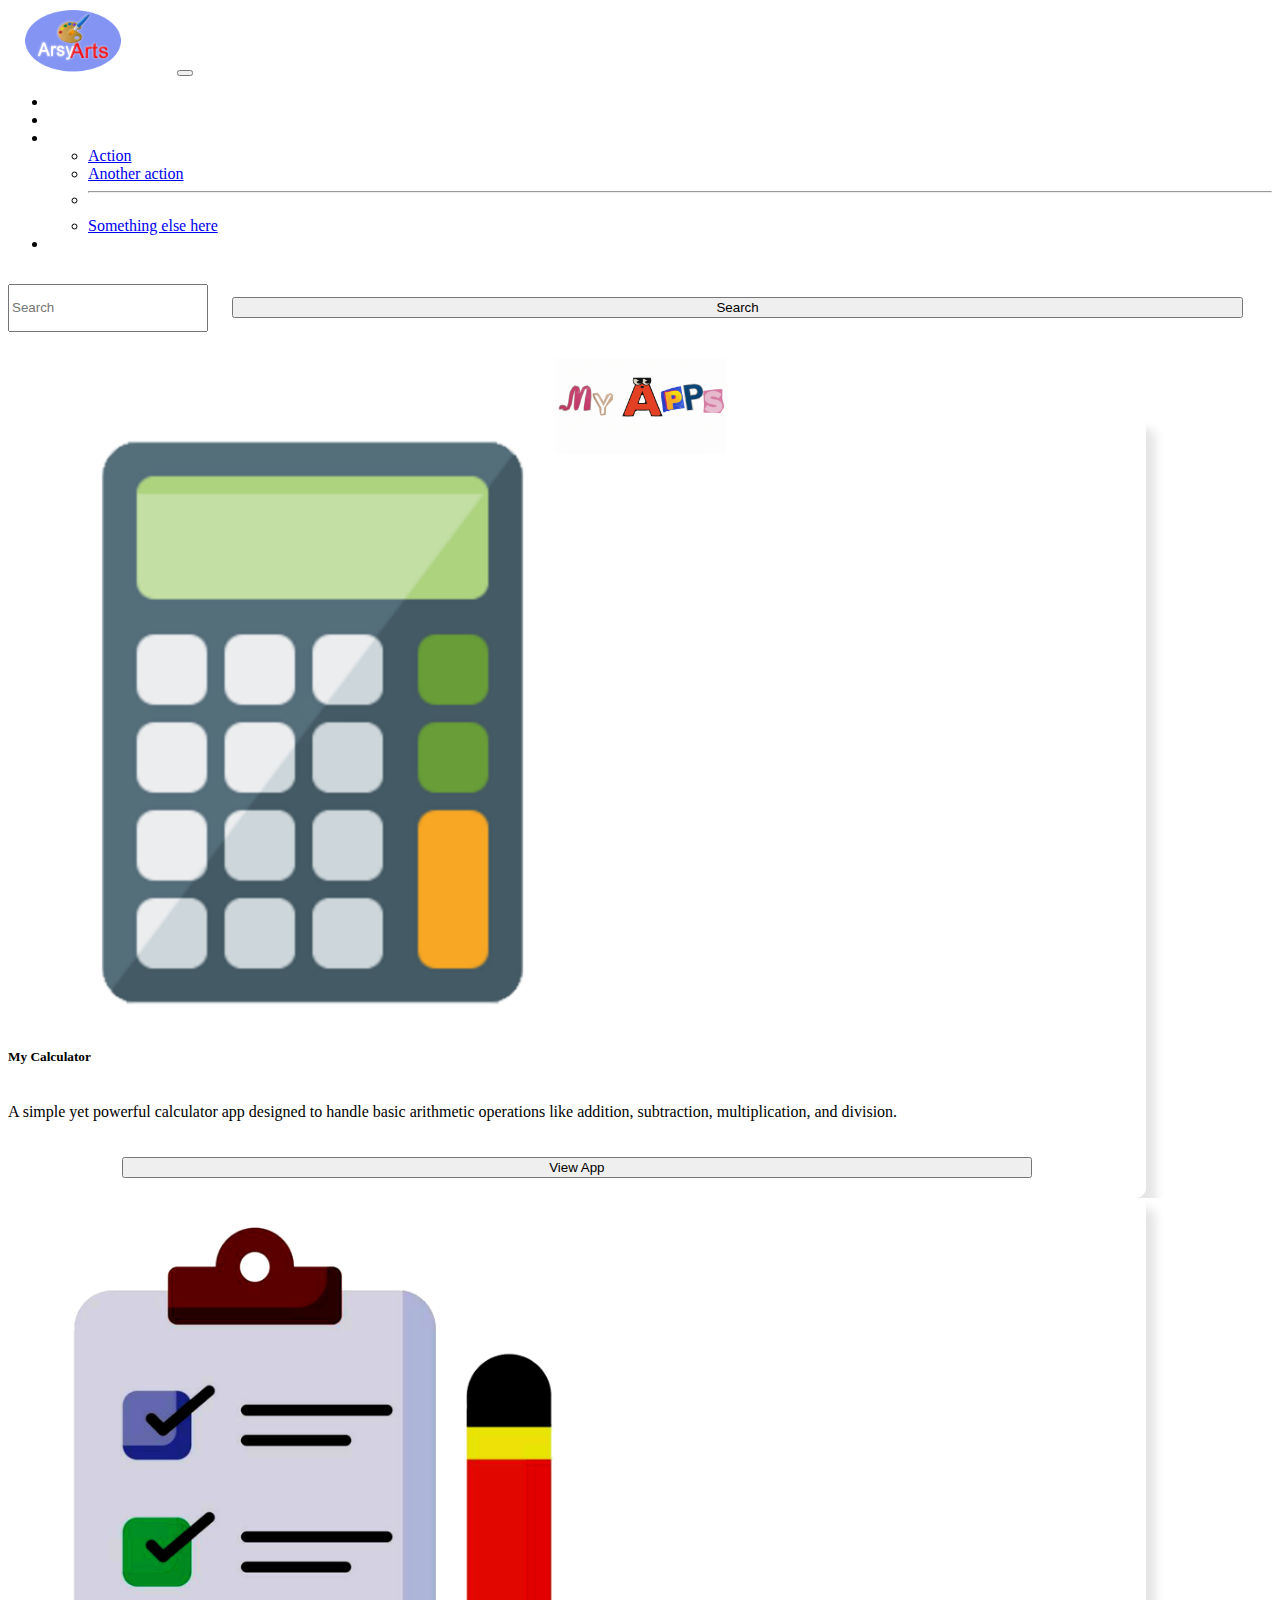
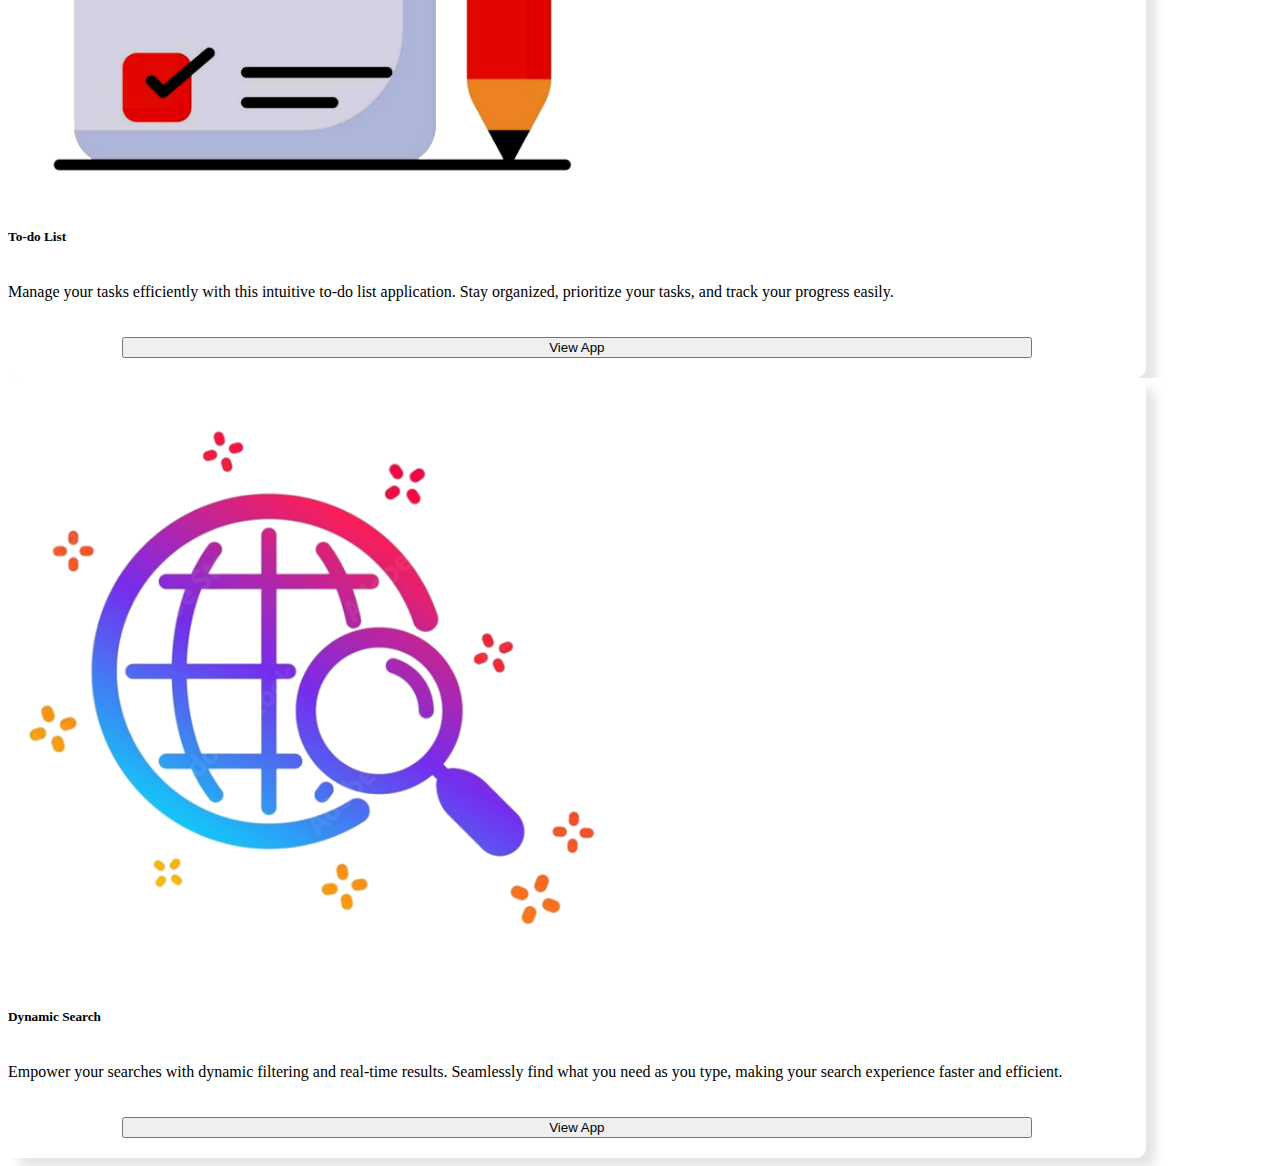
<file: index.html>
<!DOCTYPE html>
<html lang="en">
<head>
    <meta charset="UTF-8">
    <meta name="viewport" content="width=device-width, initial-scale=1.0">
    <link href="https://cdn.jsdelivr.net/npm/bootstrap@5.0.2/dist/css/bootstrap.min.css" rel="stylesheet" integrity="sha384-EVSTQN3/azprG1Anm3QDgpJLIm9Nao0Yz1ztcQTwFspd3yD65VohhpuuCOmLASjC" crossorigin="anonymous">
    <script src="https://cdn.jsdelivr.net/npm/bootstrap@5.0.2/dist/js/bootstrap.bundle.min.js" integrity="sha384-MrcW6ZMFYlzcLA8Nl+NtUVF0sA7MsXsP1UyJoMp4YLEuNSfAP+JcXn/tWtIaxVXM" crossorigin="anonymous"></script>
 
    <title>ArsyArts Apps</title>
    
</head>
<body>
    <link rel="stylesheet" href="css/index.css">
    <nav class="navbar navbar-expand-lg navbar-light bg-primary">
        <div class="container-fluid">
            <img src="ICONS/ARSYARTS_LOGO2_PNG.png" id="main_logo" class="card-img-top" alt="...">
            <!-- <a class="navbar-brand" href="#">ArsyArts</a> -->
            <button class="navbar-toggler" type="button" data-bs-toggle="collapse" data-bs-target="#navbarSupportedContent" aria-controls="navbarSupportedContent" aria-expanded="false" aria-label="Toggle navigation">
                <span class="navbar-toggler-icon"></span>
            </button>
            <div class="collapse navbar-collapse" id="navbarSupportedContent">
                <ul class="navbar-nav me-auto mb-2 mb-lg-0">
                    <li class="nav-item">
                        <a class="nav-link active" aria-current="page" href="#" style="color: white;">Home</a>
                    </li>
                    <li class="nav-item">
                        <a class="nav-link" href="#" style="color: white;">Link</a>
                    </li>
                    <li class="nav-item dropdown">
                        <a class="nav-link dropdown-toggle" href="#" id="navbarDropdown" role="button" data-bs-toggle="dropdown" aria-expanded="false" style="color: white;">
                            Dropdown
                        </a>
                        <ul class="dropdown-menu" aria-labelledby="navbarDropdown">
                            <li><a class="dropdown-item" href="#">Action</a></li>
                            <li><a class="dropdown-item" href="#">Another action</a></li>
                            <li><hr class="dropdown-divider"></li>
                            <li><a class="dropdown-item" href="#">Something else here</a></li>
                        </ul>
                    </li>
                    <li class="nav-item">
                        <a class="nav-link disabled" href="#" tabindex="-1" aria-disabled="true" style="color: white;">Disabled</a>
                    </li>
                </ul>
                <form class="d-flex" id="search_div">
                    <input class="form-control me-2" type="search" placeholder="Search" id="search" aria-label="Search">
                    <button class="btn btn-outline-light" id="search_button" type="submit">Search</button>
                </form>
            </div>
        </div>
    </nav>
    

    
    <div class="" style="text-align: center; margin: 20px;">
        <h1>143</h1>
        <img src="ICONS/MY_APPS_GIF.gif" id="myapps_gif" class="card-img-top" alt="...">
    </div>


    <div class="container">
        <div class="row">
            <div class="col-md-4 mb-4 mt-4" style="background-color: white;">
                <div class="card mx-auto" id="card1">
                    <img src="ICONS/CALCULATOR_ICON_PNG.png" class="card-img-top" style="width:50%; margin: 20px;" alt="...">
                    <div class="card-body">
                        <h5 class="card-title">My Calculator</h5>
                        <p class="card-text">A simple yet powerful calculator app designed to handle basic arithmetic operations like addition, subtraction, multiplication, and division.</p>
                    </div>
                    <div class="btn-container">
                        <button class="btn btn-primary" type="button" onclick="to_calculator()" href="app/calculator.html">
                            View App
                        </button>
                    </div>
                </div>
                <script>
                    function to_calculator() {
                        window.location.href = 'app/calculator.html';
                    }
                </script>
            </div>
            <div class="col-md-4 mb-4 mt-4" style="background-color: white;">
                <div class="card mx-auto" id="card2">
                    <img src="ICONS/TODO_LIST_ICON_PNG.png" class="card-img-top" style="width:50%; margin: 20px;" alt="...">
                    <div class="card-body">
                        <h5 class="card-title">To-do List</h5>
                        <p class="card-text">Manage your tasks efficiently with this intuitive to-do list application. Stay organized, prioritize your tasks, and track your progress easily.</p>
                    </div>
                    <div class="btn-container">
                        <button class="btn btn-primary" type="button" onclick="to_todo_list()" href="app/todo_list.html">
                            View App
                        </button>
                    </div>
                </div>
                <script>
                    function to_todo_list() {
                        window.location.href = 'app/todo_list.html';
                    }
                </script>
            </div>
            <div class="col-md-4 mb-4 mt-4" style="background-color: white;">
                <div class="card mx-auto" id="card3">
                    <img src="ICONS/DYNAMIC_SEARCH_ICON_PNG.png" class="card-img-top" style="width:50%; margin: 20px;" alt="...">
                    <div class="card-body">
                        <h5 class="card-title">Dynamic Search</h5>
                        <p class="card-text">Empower your searches with dynamic filtering and real-time results. Seamlessly find what you need as you type, making your search experience faster and efficient.</p>
                    </div>
                    <div class="btn-container">
                        <button class="btn btn-primary" type="button" onclick="to_dynamic_search()" href="app/dynamic_search.html">
                            View App
                        </button>
                    </div>
                </div>
                <script>
                    function to_dynamic_search() {
                        window.location.href = 'app/dynamic_search.html';
                    }
                </script>
            </div>
        </div>
    </div>
</body>
</html>
</file>
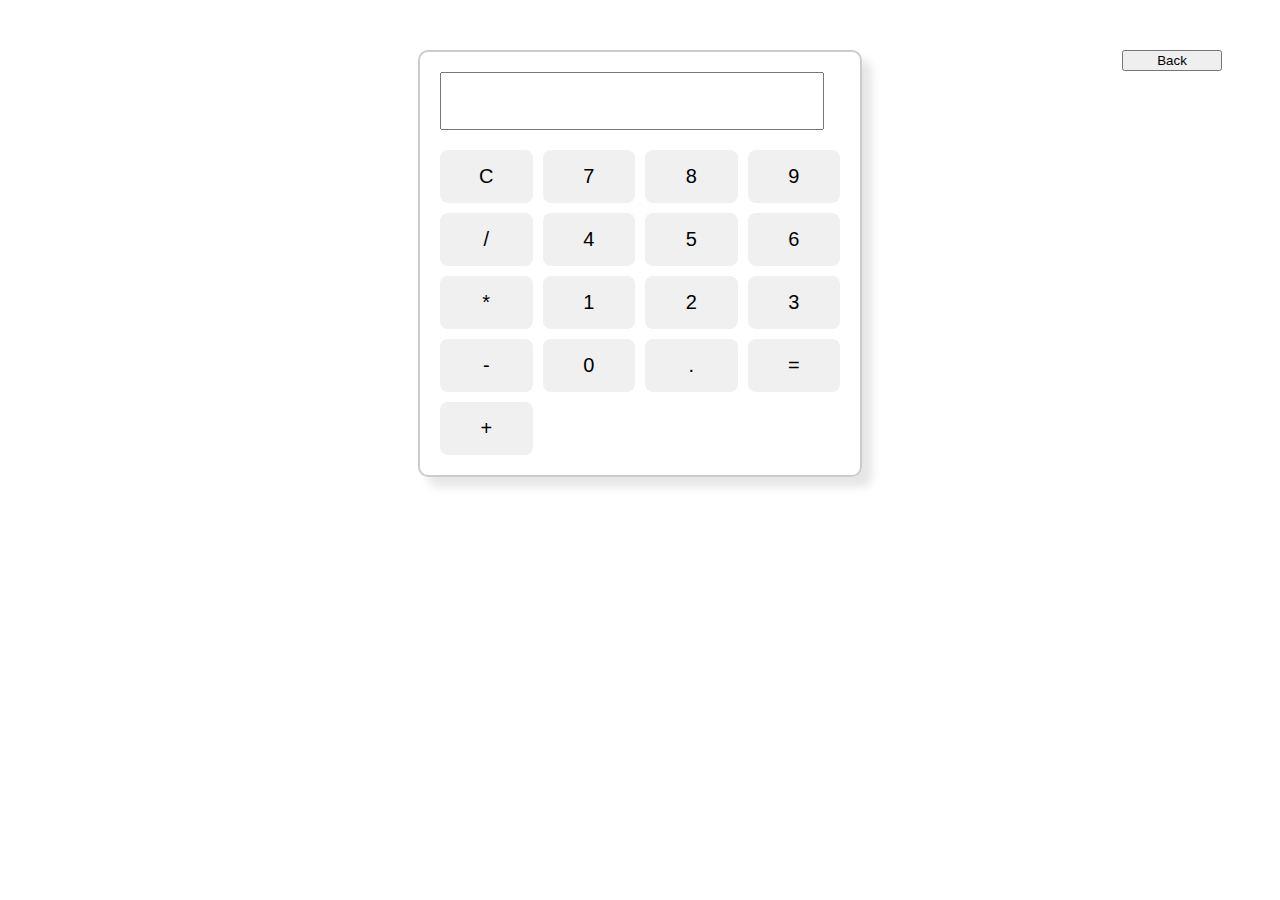
<file: calculator.html>
<!DOCTYPE html>
<html lang="en">
<head>
    <meta charset="UTF-8">
    <meta name="viewport" content="width=device-width, initial-scale=1.0">
    <link href="https://cdn.jsdelivr.net/npm/bootstrap@5.0.2/dist/css/bootstrap.min.css" rel="stylesheet" integrity="sha384-EVSTQN3/azprG1Anm3QDgpJLIm9Nao0Yz1ztcQTwFspd3yD65VohhpuuCOmLASjC" crossorigin="anonymous">
    <script src="https://cdn.jsdelivr.net/npm/bootstrap@5.0.2/dist/js/bootstrap.bundle.min.js" integrity="sha384-MrcW6ZMFYlzcLA8Nl+NtUVF0sA7MsXsP1UyJoMp4YLEuNSfAP+JcXn/tWtIaxVXM" crossorigin="anonymous"></script>
 
    <title>Calculator</title>
    <style>
        .calculator {
            width: 400px;
            margin: 50px auto;
            border: 2px solid #ccc;
            border-radius: 10px;
            padding: 20px;
            box-shadow: 10px 10px 10px rgba(0, 0, 0, 0.1);
        }        
    
        .calculator #display {
            width: calc(100% - 40px);
            margin-bottom: 20px;
            padding: 10px;
            font-size: 30px;
        }
    
        .calculator .buttons {
            display: grid;
            grid-template-columns: repeat(4, 1fr);
            gap: 10px;
        }
    
        .calculator button {
            padding: 15px;
            font-size: 20px;
            border: none;
            border-radius: 8px;
            cursor: pointer;
            background-color: #f0f0f0;
        }
    
        .calculator button:hover {
            background-color: #ccc;
        }

        .btn{
            width: 100px;
            float: right;
            margin-right: 50px;
        }
    </style>
    
</head>
<body>
    <button class="btn btn-primary" type="button" onclick="to_index()" href="index.html">
        Back
        <script>
            function to_index() {
                window.location.href = 'index.html';
            }
        </script>
    </button>
    <div class="calculator">
        <input type="text" id="display">
        <div class="buttons">
            <button onclick="clearDisplay()">C</button>
            <button onclick="appendToDisplay('7')">7</button>
            <button onclick="appendToDisplay('8')">8</button>
            <button onclick="appendToDisplay('9')">9</button>
            <button onclick="appendToDisplay('/')">/</button>
            <button onclick="appendToDisplay('4')">4</button>
            <button onclick="appendToDisplay('5')">5</button>
            <button onclick="appendToDisplay('6')">6</button>
            <button onclick="appendToDisplay('*')">*</button>
            <button onclick="appendToDisplay('1')">1</button>
            <button onclick="appendToDisplay('2')">2</button>
            <button onclick="appendToDisplay('3')">3</button>
            <button onclick="appendToDisplay('-')">-</button>
            <button onclick="appendToDisplay('0')">0</button>
            <button onclick="appendToDisplay('.')">.</button>
            <button onclick="calculate()">=</button>
            <button onclick="appendToDisplay('+')">+</button>
        </div>
    </div>
    <script src="calculator.js"></script>
</body>
</html>
</file>
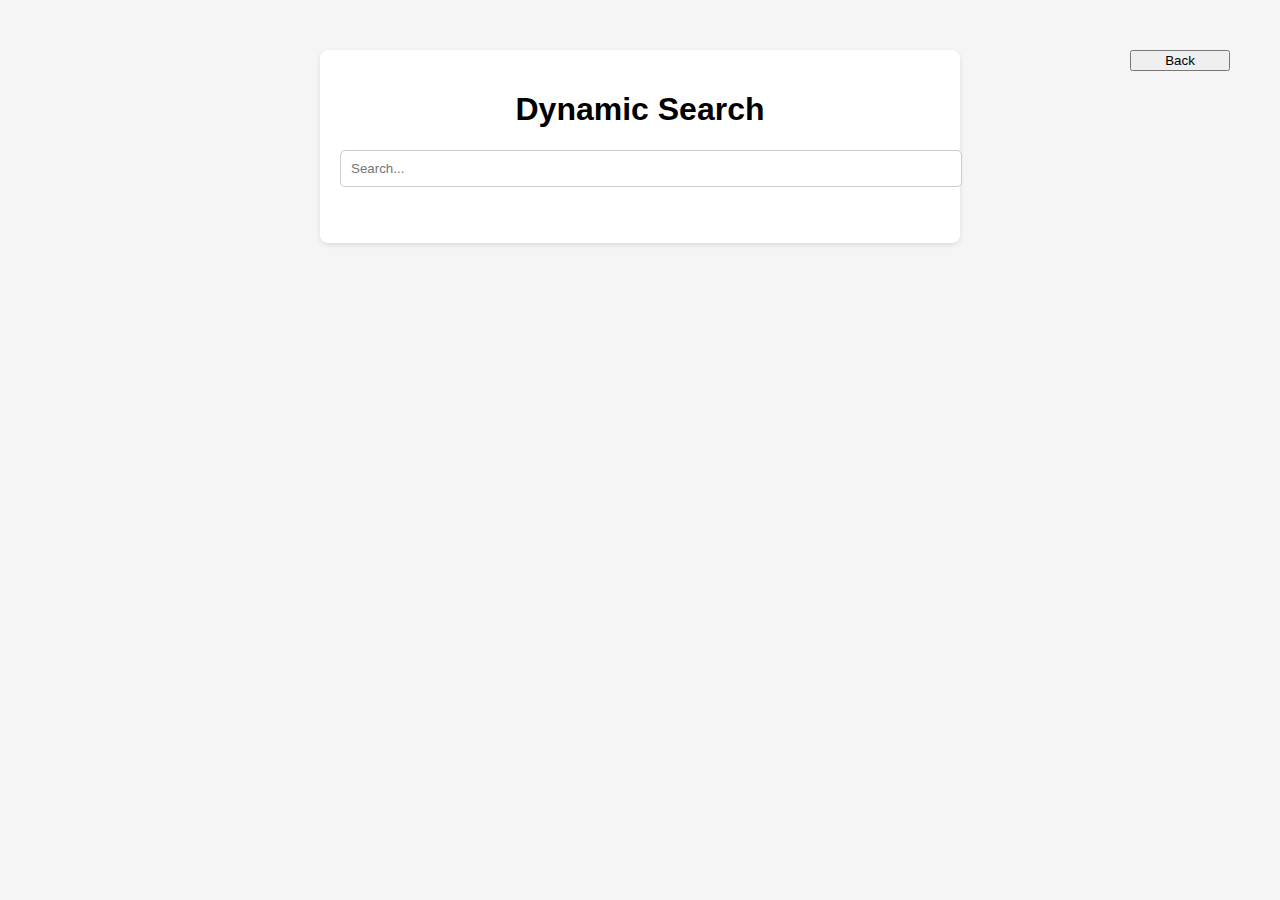
<file: dynamic_search.html>
<!DOCTYPE html>
<html lang="en">
<head>
    <meta charset="UTF-8">
    <meta name="viewport" content="width=device-width, initial-scale=1.0">
    <link href="https://cdn.jsdelivr.net/npm/bootstrap@5.0.2/dist/css/bootstrap.min.css" rel="stylesheet" integrity="sha384-EVSTQN3/azprG1Anm3QDgpJLIm9Nao0Yz1ztcQTwFspd3yD65VohhpuuCOmLASjC" crossorigin="anonymous">
    <script src="https://cdn.jsdelivr.net/npm/bootstrap@5.0.2/dist/js/bootstrap.bundle.min.js" integrity="sha384-MrcW6ZMFYlzcLA8Nl+NtUVF0sA7MsXsP1UyJoMp4YLEuNSfAP+JcXn/tWtIaxVXM" crossorigin="anonymous"></script>
 
    <title>Dynamic Search</title>
    <style>
        body {
            font-family: Arial, sans-serif;
            margin: 0;
            padding: 0;
            background-color: #f5f5f5;
        }
        
        .container {
            max-width: 600px;
            margin: 50px auto;
            padding: 20px;
            background-color: #fff;
            border-radius: 8px;
            box-shadow: 0 2px 5px rgba(0, 0, 0, 0.1);
        }
        
        h1 {
            text-align: center;
        }
        
        input[type="text"] {
            width: 100%;
            padding: 10px;
            margin-bottom: 20px;
            border: 1px solid #ccc;
            border-radius: 5px;
        }
        
        ul {
            list-style-type: none;
            padding: 0;
        }
        
        li {
            padding: 10px;
            border-bottom: 1px solid #eee;
        }
        
        li:last-child {
            border-bottom: none;
        }
        
        .btn{
            width: 100px;
            float: right;
            margin-right: 50px;
        }   
    </style>
</head>
<body>
    <button class="btn btn-primary" type="button" onclick="to_index()" href="index.html">
        Back
        <script>
            function to_index() {
                window.location.href = 'index.html';
            }
        </script>
    </button>
    <div class="container">
        <h1>Dynamic Search</h1>
        <input type="text" id="searchInput" placeholder="Search...">
        <ul id="resultsList"></ul>
    </div>
    <script src="dynamic_search.js"></script>
</body>
</html>
</file>
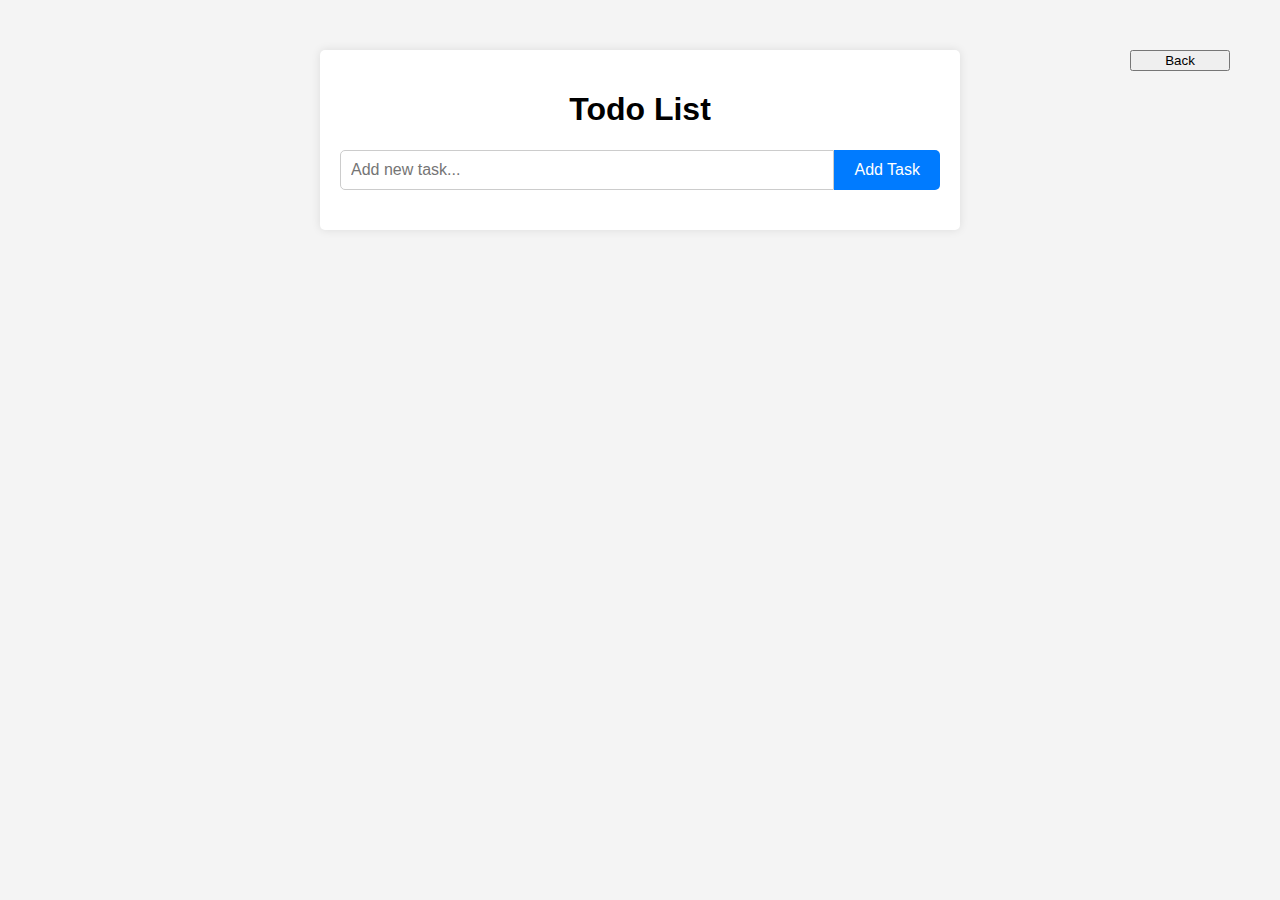
<file: todo_list.html>
<!DOCTYPE html>
<html lang="en">
<head>
    <meta charset="UTF-8">
    <meta name="viewport" content="width=device-width, initial-scale=1.0">
    <link href="https://cdn.jsdelivr.net/npm/bootstrap@5.0.2/dist/css/bootstrap.min.css" rel="stylesheet" integrity="sha384-EVSTQN3/azprG1Anm3QDgpJLIm9Nao0Yz1ztcQTwFspd3yD65VohhpuuCOmLASjC" crossorigin="anonymous">
    <script src="https://cdn.jsdelivr.net/npm/bootstrap@5.0.2/dist/js/bootstrap.bundle.min.js" integrity="sha384-MrcW6ZMFYlzcLA8Nl+NtUVF0sA7MsXsP1UyJoMp4YLEuNSfAP+JcXn/tWtIaxVXM" crossorigin="anonymous"></script>
 
    <title>To-do List</title>
    <style>
        body {
            font-family: Arial, sans-serif;
            background-color: #f4f4f4;
            margin: 0;
            padding: 0;
        }
        
        .container {
            max-width: 600px;
            margin: 50px auto;
            background-color: #fff;
            padding: 20px;
            border-radius: 5px;
            box-shadow: 0 0 10px rgba(0, 0, 0, 0.1);
        }
        
        h1 {
            text-align: center;
        }
        
        .input-container {
            display: flex;
            margin-bottom: 20px;
        }
        
        input[type="text"] {
            flex: 1;
            padding: 10px;
            border: 1px solid #ccc;
            border-radius: 5px 0 0 5px;
            font-size: 16px;
        }
        
        #addTaskBtn {
            padding: 10px 20px;
            border: none;
            background-color: #007bff;
            color: #fff;
            border-radius: 0 5px 5px 0;
            cursor: pointer;
            font-size: 16px;
        }
        
        ul {
            list-style-type: none;
            padding: 0;
        }
        
        li {
            display: flex;
            align-items: center;
            padding: 10px;
            border-bottom: 1px solid #ccc;
        }
        
        .delete-btn {
            margin-left: auto;
            background-color: #dc3545;
            color: #fff;
            border: none;
            padding: 5px 10px;
            border-radius: 5px;
            cursor: pointer;
        }
        
        .btn{
            width: 100px;
            float: right;
            margin-right: 50px;
        }
    </style>
</head>
<body>
    <button class="btn btn-primary" type="button" onclick="to_index()" href="index.html">
        Back
        <script>
            function to_index() {
                window.location.href = 'index.html';
            }
        </script>
    </button>
    <div class="container">
        <h1>Todo List</h1>
        <div class="input-container">
            <input type="text" id="taskInput" placeholder="Add new task...">
            <button id="addTaskBtn">Add Task</button>
        </div>
        <ul id="taskList"></ul>
    </div>

    <script src="todo_list.js"></script>
</body>
</html>
</file>
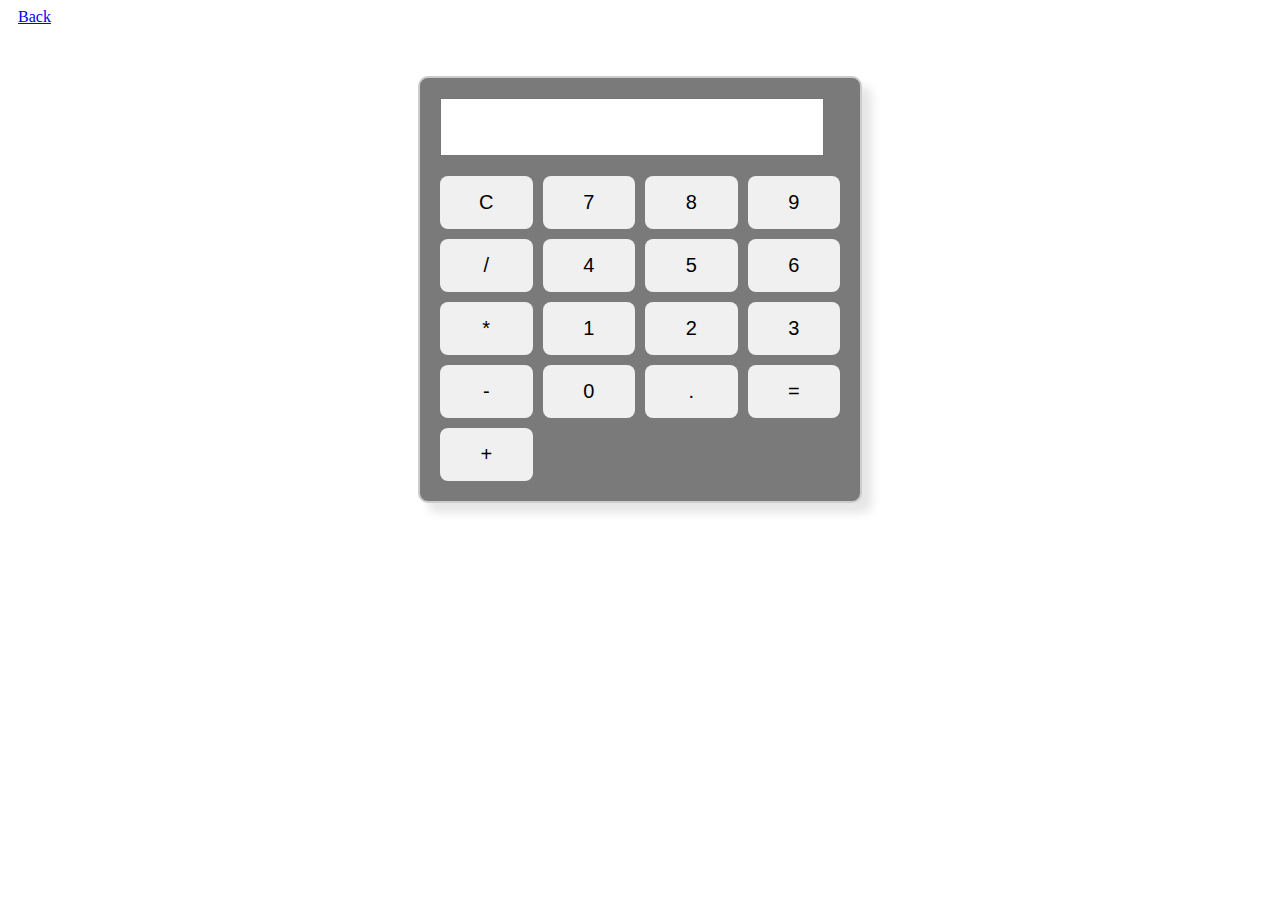
<file: app/calculator.html>
<!DOCTYPE html>
<html lang="en">
<head>
    <meta charset="UTF-8">
    <meta name="viewport" content="width=device-width, initial-scale=1.0">
    <link href="https://cdn.jsdelivr.net/npm/bootstrap@5.0.2/dist/css/bootstrap.min.css" rel="stylesheet" integrity="sha384-EVSTQN3/azprG1Anm3QDgpJLIm9Nao0Yz1ztcQTwFspd3yD65VohhpuuCOmLASjC" crossorigin="anonymous">
    <script src="https://cdn.jsdelivr.net/npm/bootstrap@5.0.2/dist/js/bootstrap.bundle.min.js" integrity="sha384-MrcW6ZMFYlzcLA8Nl+NtUVF0sA7MsXsP1UyJoMp4YLEuNSfAP+JcXn/tWtIaxVXM" crossorigin="anonymous"></script>
 
    <title>ArsyArts My Calculator</title>
</head>
<body>
    <link rel="stylesheet" href="../css/calculator.css">
    <!-- <button class="btn btn-primary" type="button" onclick="to_index()" href="index.html">
        Back
        <script>
            function to_index() {
                window.location.href = 'index.html';
            }
        </script>
    </button> -->

    <a class="btn btn-primary" href="../index.html">Back</a>

    <div class="calculator">
        <input type="text" id="display">
        <div class="buttons">
            <button onclick="clearDisplay()">C</button>
            <button onclick="appendToDisplay('7')">7</button>
            <button onclick="appendToDisplay('8')">8</button>
            <button onclick="appendToDisplay('9')">9</button>
            <button onclick="appendToDisplay('/')">/</button>
            <button onclick="appendToDisplay('4')">4</button>
            <button onclick="appendToDisplay('5')">5</button>
            <button onclick="appendToDisplay('6')">6</button>
            <button onclick="appendToDisplay('*')">*</button>
            <button onclick="appendToDisplay('1')">1</button>
            <button onclick="appendToDisplay('2')">2</button>
            <button onclick="appendToDisplay('3')">3</button>
            <button onclick="appendToDisplay('-')">-</button>
            <button onclick="appendToDisplay('0')">0</button>
            <button onclick="appendToDisplay('.')">.</button>
            <button onclick="calculate()">=</button>
            <button onclick="appendToDisplay('+')">+</button>
        </div>
    </div>
    <script src="../app/calculator.js"></script>
</body>
</html>
</file>
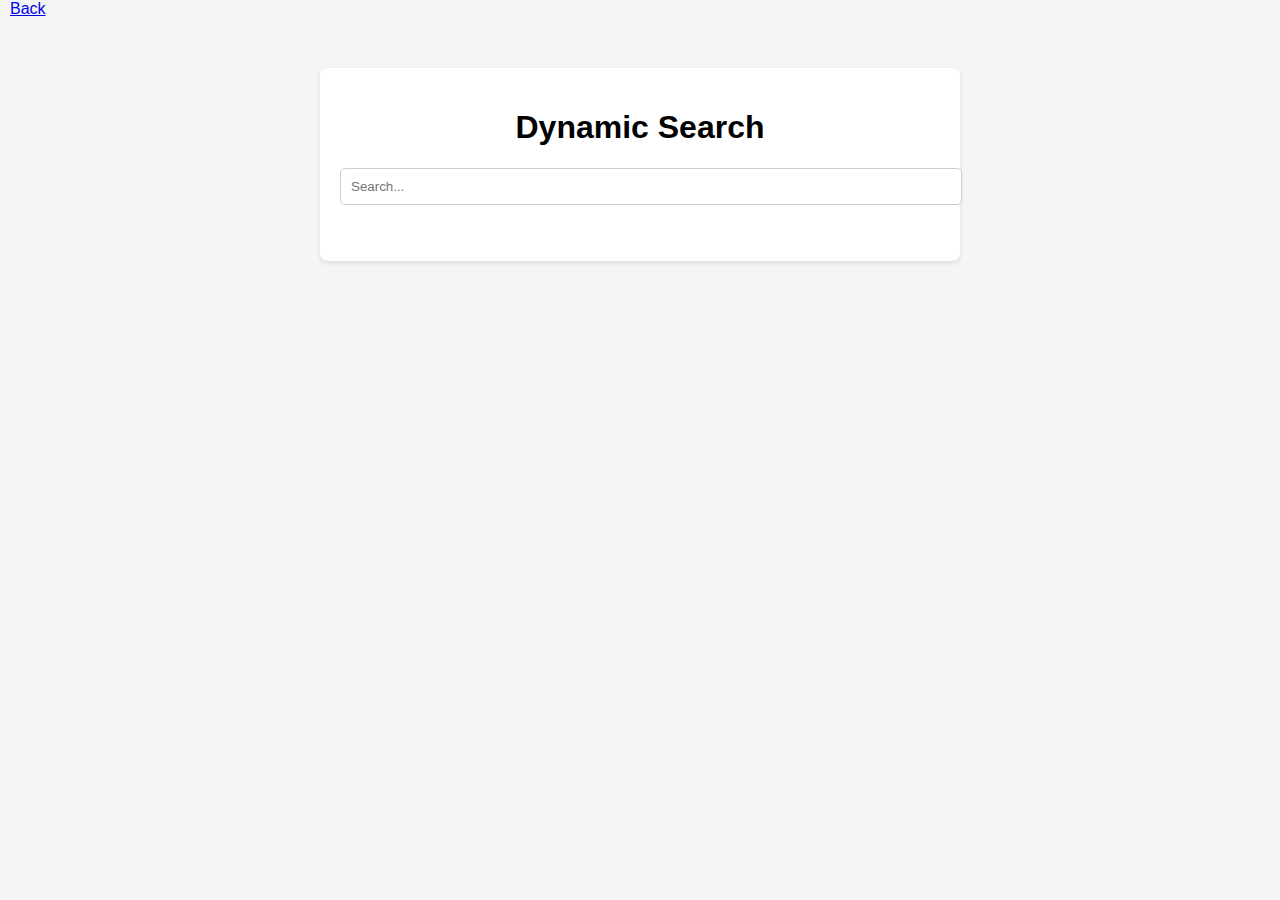
<file: app/dynamic_search.html>
<!DOCTYPE html>
<html lang="en">
<head>
    <meta charset="UTF-8">
    <meta name="viewport" content="width=device-width, initial-scale=1.0">
    <link href="https://cdn.jsdelivr.net/npm/bootstrap@5.0.2/dist/css/bootstrap.min.css" rel="stylesheet" integrity="sha384-EVSTQN3/azprG1Anm3QDgpJLIm9Nao0Yz1ztcQTwFspd3yD65VohhpuuCOmLASjC" crossorigin="anonymous">
    <script src="https://cdn.jsdelivr.net/npm/bootstrap@5.0.2/dist/js/bootstrap.bundle.min.js" integrity="sha384-MrcW6ZMFYlzcLA8Nl+NtUVF0sA7MsXsP1UyJoMp4YLEuNSfAP+JcXn/tWtIaxVXM" crossorigin="anonymous"></script>
 
    <title>ArsyArts Dynamic Search</title>
</head>
<body>
    <link rel="stylesheet" href="../css/dynamic_search.css">
    <!-- <button class="btn btn-primary" type="button" onclick="to_index()" href="index.html">
        Back
        <script>
            function to_index() {
                window.location.href = 'index.html';
            }
        </script> -->

        <a class="btn btn-primary" href="../index.html">Back</a>

    </button>
    <div class="container">
        <h1>Dynamic Search</h1>
        <input type="text" id="searchInput" placeholder="Search...">
        <ul id="resultsList"></ul>
    </div>
    <script src="../app/dynamic_search.js"></script>
</body>
</html>
</file>
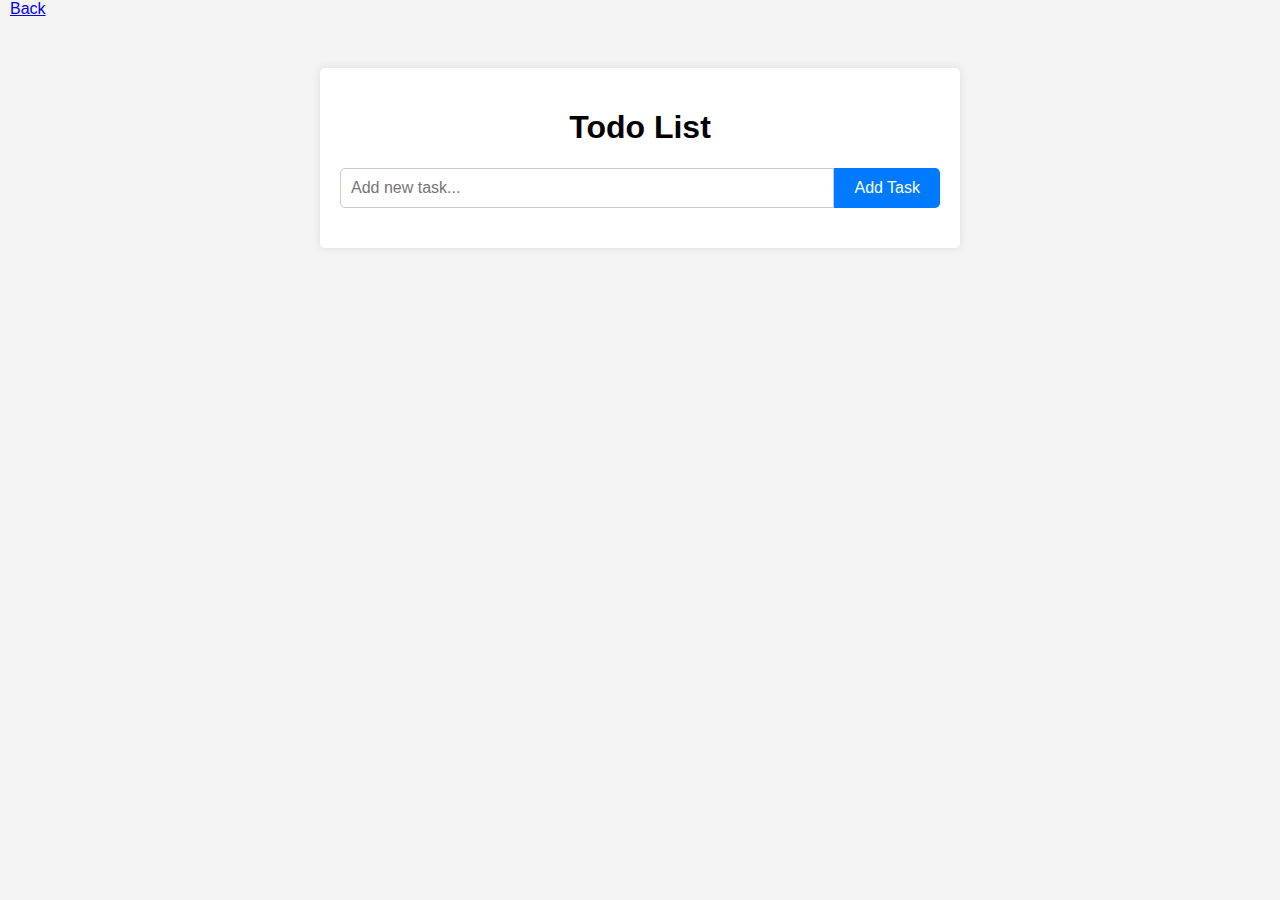
<file: app/todo_list.html>
<!DOCTYPE html>
<html lang="en">
<head>
    <meta charset="UTF-8">
    <meta name="viewport" content="width=device-width, initial-scale=1.0">
    <link href="https://cdn.jsdelivr.net/npm/bootstrap@5.0.2/dist/css/bootstrap.min.css" rel="stylesheet" integrity="sha384-EVSTQN3/azprG1Anm3QDgpJLIm9Nao0Yz1ztcQTwFspd3yD65VohhpuuCOmLASjC" crossorigin="anonymous">
    <script src="https://cdn.jsdelivr.net/npm/bootstrap@5.0.2/dist/js/bootstrap.bundle.min.js" integrity="sha384-MrcW6ZMFYlzcLA8Nl+NtUVF0sA7MsXsP1UyJoMp4YLEuNSfAP+JcXn/tWtIaxVXM" crossorigin="anonymous"></script>
 
    <title>Arsy Arts To-do List</title>
</head>
<body>
    <link rel="stylesheet" href="../css/todo_list.css">
    <!-- <button class="btn btn-primary" type="button" onclick="to_index()" href="index.html">
        Back
        <script>
            function to_index() {
                window.location.href = 'index.html';
            }
        </script>
    </button> -->
    
    <a class="btn btn-primary" href="../index.html">Back</a>

    <div class="container">
        <h1>Todo List</h1>
        <div class="input-container">
            <input type="text" id="taskInput" placeholder="Add new task...">
            <button id="addTaskBtn">Add Task</button>
        </div>
        <ul id="taskList"></ul>
    </div>

    <script src="../app/todo_list.js"></script>
</body>
</html>
</file>
<file: css/index.css>
#main_logo{
    width: 100px;
    margin-left: 15px;
    margin-right: 50px;
}

/*#search_div{
    float: left;
}*/

#search{
    width: 200px;
    margin-top: 15px;
    height: .5in;
}

#search_button:hover{
    background-color:  rgb(164, 164, 255);
}

#myapps_gif {
    position: absolute;
    margin-top: -60px;
    margin-left: -85px;
    width: auto; /* Automatically adjust width */
    max-height: 1in; /* Set maximum height */
    overflow: hidden; /* Hide overflow */
}

.card {
    display: flex;
    flex-direction: column;
    height: 100%;
}

.card-body {
    flex: 1;
    display: flex;
    flex-direction: column;
    justify-content: space-between;
}

#card1, #card2, #card3 {
    background-color: white;
    width: 90%;
    box-shadow: 10px 10px 10px rgba(0, 0, 0, 0.1);
    border-radius: 10px;
    transition: transform 0.3s ease;
}

#card1:hover, #card2:hover, #card3:hover {
    background-color: rgb(232, 234, 255);
    transform: scale(1.05);
}

.btn-container {
    display: flex;
    justify-content: center;
    align-items: flex-end;
    height: 100%;
}

.btn {
    width: 80%;
    margin: 20px;
}
</file>
<file: css/calculator.css>
.calculator {
    width: 400px;
    margin: 50px auto;
    border: 2px solid #ccc;
    border-radius: 10px;
    padding: 20px;
    background-color: rgb(122, 122, 122);
    box-shadow: 10px 10px 10px rgba(0, 0, 0, 0.1);
}        

.calculator #display {
    width: calc(100% - 40px);
    margin-bottom: 20px;
    padding: 10px;
    font-size: 30px;
}

.calculator .buttons {
    display: grid;
    grid-template-columns: repeat(4, 1fr);
    gap: 10px;
}

.calculator button {
    padding: 15px;
    font-size: 20px;
    border: none;
    border-radius: 8px;
    cursor: pointer;
    background-color: #f0f0f0;
}

.calculator button:hover {
    background-color: #ccc;
}

.btn{
    width: 100px;
    float: center;
    margin: 10px;
}
</file>
<file: css/dynamic_search.css>
body {
    font-family: Arial, sans-serif;
    margin: 0;
    padding: 0;
    background-color: #f5f5f5;
}

.container {
    max-width: 600px;
    margin: 50px auto;
    padding: 20px;
    background-color: #fff;
    border-radius: 8px;
    box-shadow: 0 2px 5px rgba(0, 0, 0, 0.1);
}

h1 {
    text-align: center;
}

input[type="text"] {
    width: 100%;
    padding: 10px;
    margin-bottom: 20px;
    border: 1px solid #ccc;
    border-radius: 5px;
}

ul {
    list-style-type: none;
    padding: 0;
}

li {
    padding: 10px;
    border-bottom: 1px solid #eee;
}

li:last-child {
    border-bottom: none;
}

.btn{
    width: 100px;
    float: center;
    margin: 10px;
}
</file>
<file: css/todo_list.css>
body {
    font-family: Arial, sans-serif;
    background-color: #f4f4f4;
    margin: 0;
    padding: 0;
}

.container {
    max-width: 600px;
    margin: 50px auto;
    background-color: #fff;
    padding: 20px;
    border-radius: 5px;
    box-shadow: 0 0 10px rgba(0, 0, 0, 0.1);
}

h1 {
    text-align: center;
}

.input-container {
    display: flex;
    margin-bottom: 20px;
}

input[type="text"] {
    flex: 1;
    padding: 10px;
    border: 1px solid #ccc;
    border-radius: 5px 0 0 5px;
    font-size: 16px;
}

#addTaskBtn {
    padding: 10px 20px;
    border: none;
    background-color: #007bff;
    color: #fff;
    border-radius: 0 5px 5px 0;
    cursor: pointer;
    font-size: 16px;
}

ul {
    list-style-type: none;
    padding: 0;
}

li {
    display: flex;
    align-items: center;
    padding: 10px;
    border-bottom: 1px solid #ccc;
}

.delete-btn {
    margin-left: auto;
    background-color: #dc3545;
    color: #fff;
    border: none;
    padding: 5px 10px;
    border-radius: 5px;
    cursor: pointer;
}

.btn{
    width: 100px;
    float: center;
    margin: 10px;
}
</file>
